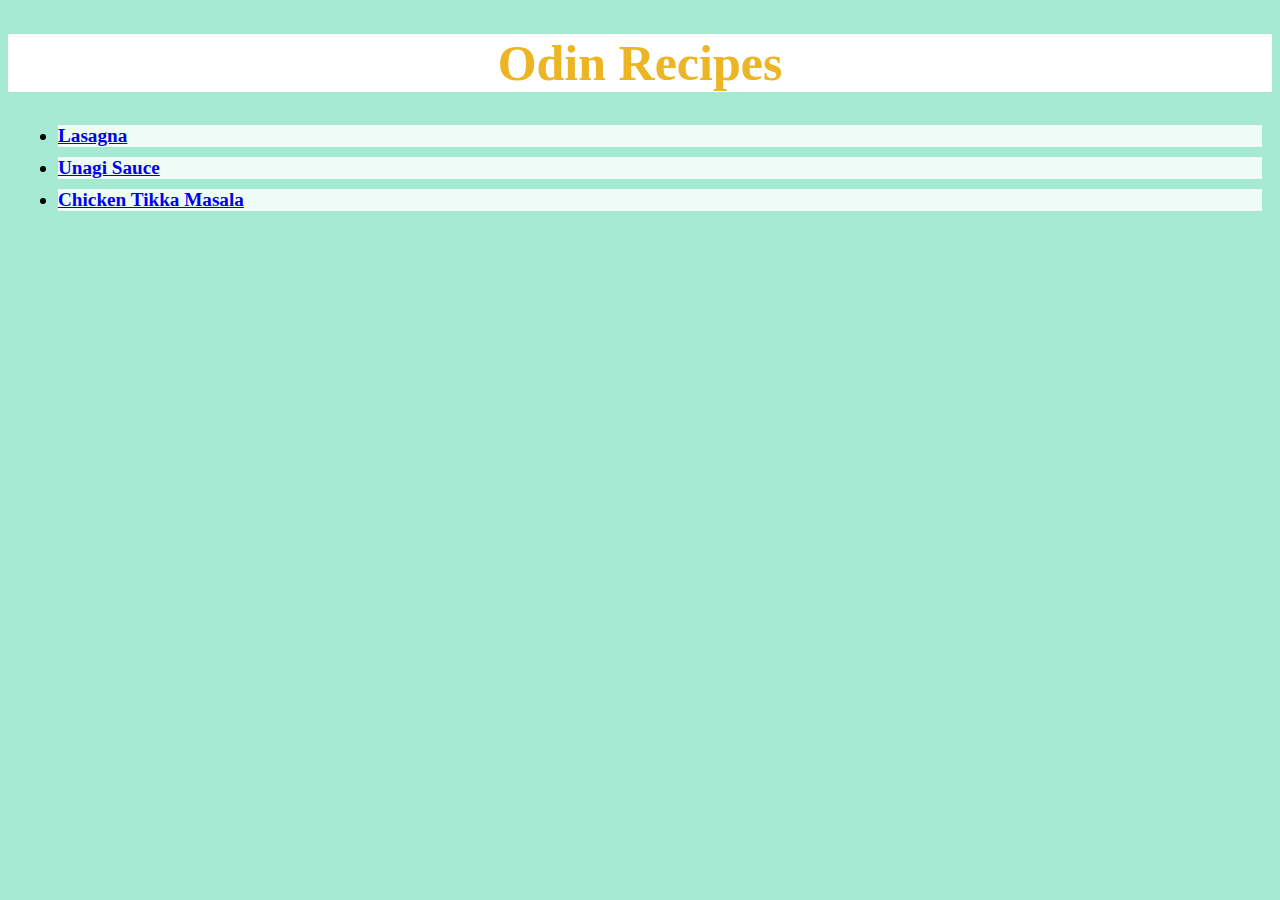
<file: index.html>
<!DOCTYPE html>
<html>
  <head>
    <title>Odin Recipes</title>
    <meta charset="utf-8">
    <link rel="stylesheet" href="./style.css">
  </head>

  <body>
    <h1 id="title">Odin Recipes</h1>

    <ul>
      <li><a href="./recipes/lasagna.html">Lasagna</a></li>
      <li><a href="./recipes/unagi-sauce.html">Unagi Sauce</a></li>
      <li><a href="./recipes/chicken-tikka-masala.html">Chicken Tikka Masala</a></li>
    </ul>
  </body>
</html>
</file>
<file: style.css>
body {
    background-color: rgb(165, 233, 210)
}

#title {
    color: rgb(235, 181, 35);
    text-align: center;
    font-size: 50px;
    background-color: white;
}

ul {
    font-weight: bold;
    font-size: larger;
}

ol {
    background-color: rgb(153, 75, 51);
}

li {
    margin: 10px;
}

.ingredients {
    font-family: 'Courier New', Courier, monospace;
    font-size: large;
}

img {
    display: block;
    margin-left: auto;
    margin-right: auto;
    width: 50%;
}

li,
.description{
    background-color: rgba(255, 255, 255, 0.808);
}

.steps {
    font-family: Verdana, Geneva, Tahoma, sans-serif;
}

.description {
    font-family: 'Gill Sans', 'Gill Sans MT', Calibri, 'Trebuchet MS', sans-serif;
    font-size: large;
}
</file>
